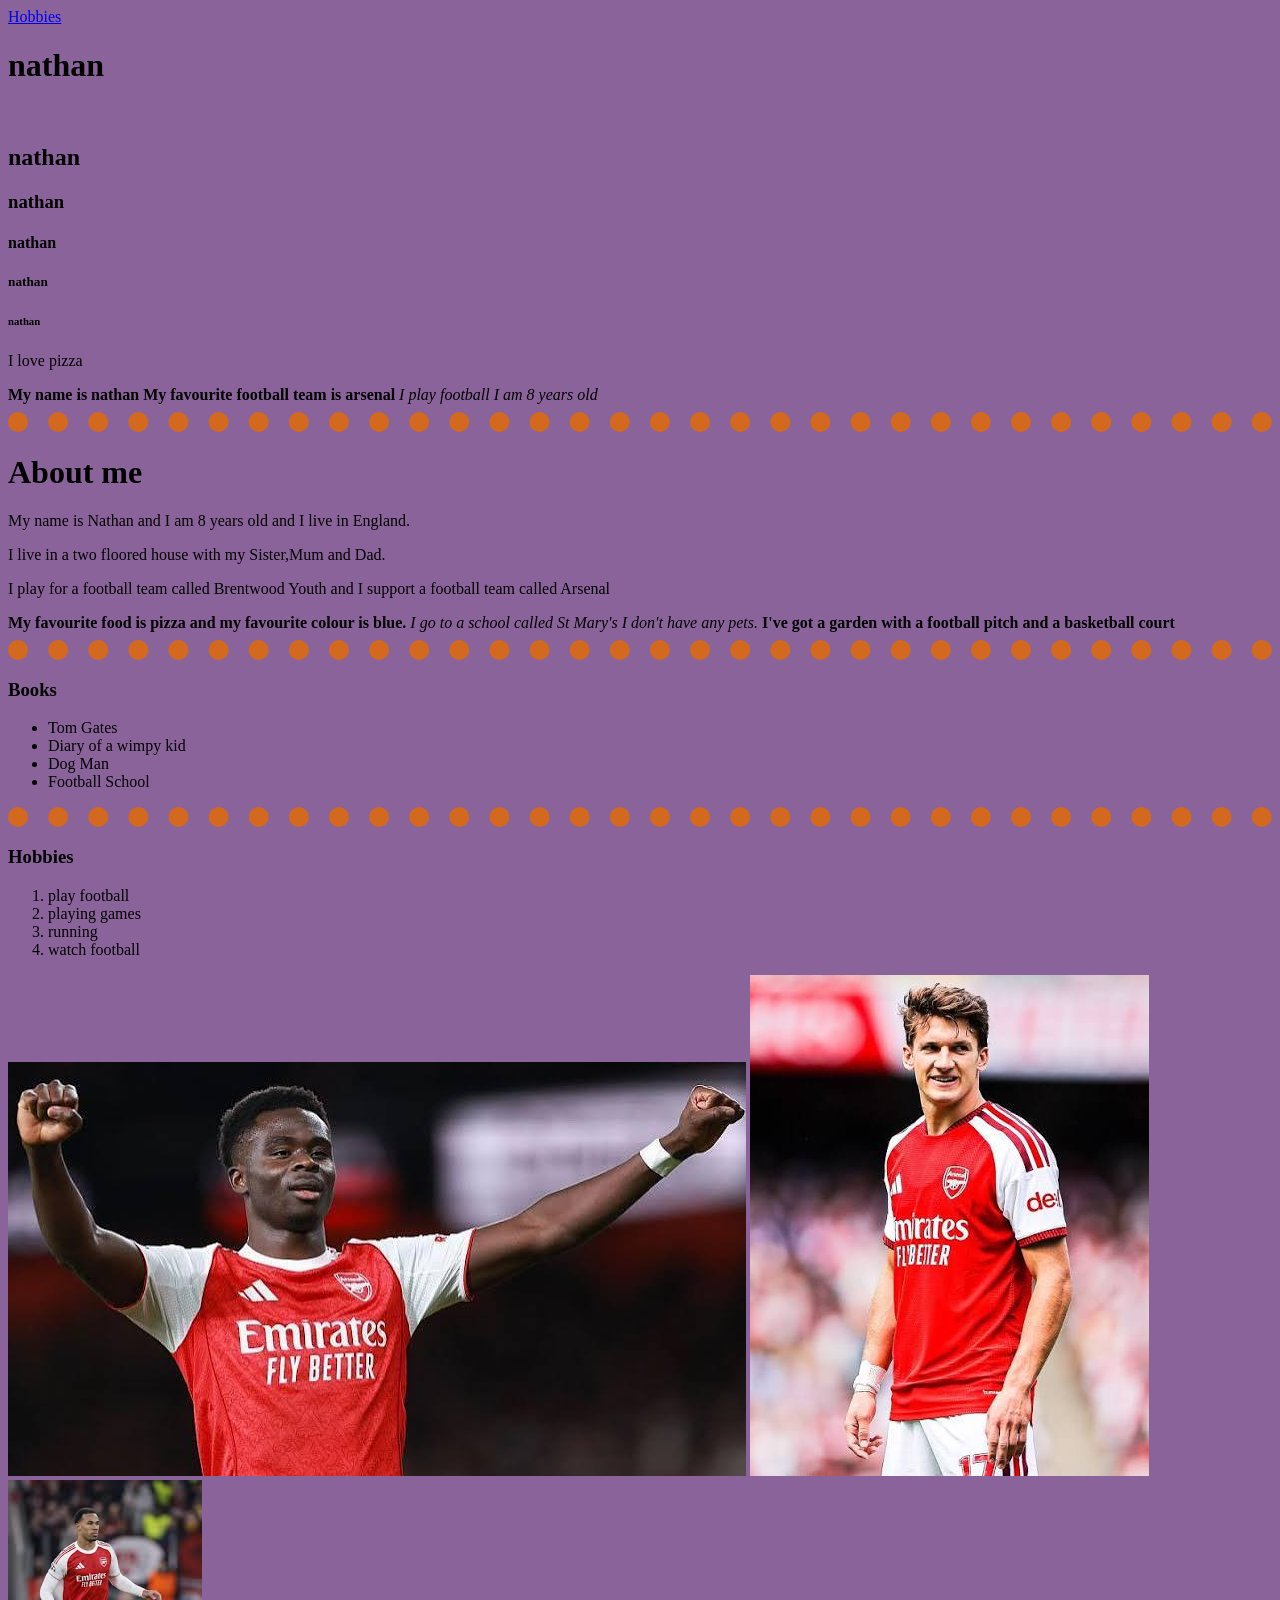
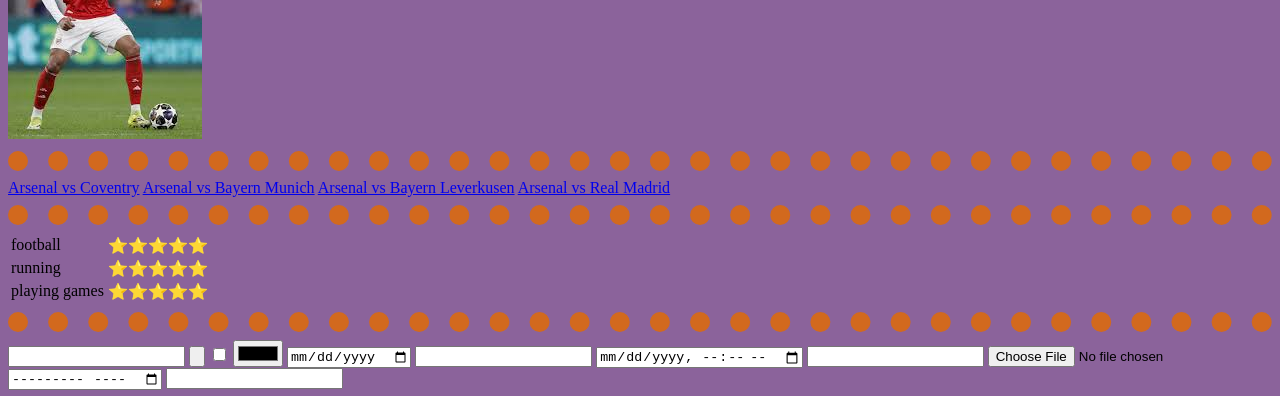
<file: index.html>
<!DOCTYPE html>
<html lang="en">
<head>
    <meta charset="UTF-8">
    <meta name="viewport" content="width=device-width, initial-scale=1.0">
    <title>web development</title>
<link rel="stylesheet" href="style.css">
</head>
<a href="hobbies.html">Hobbies</a>
<body>
<h1>nathan</h1>
<br>
<h2>nathan</h2>
<h3>nathan</h3>
<h4>nathan</h4>
<h5>nathan</h5>
<h6>nathan</h6>
<p>I love pizza</p>
<b>My name is nathan</b>
<strong>My favourite football team is arsenal</strong>
<i>I play football</i>
<em>I am 8 years old</em>
<hr>
<h1>About me</h1>
<p>My name is Nathan and I am 8 years old and I live in England.</p>
<p>I live in a two floored house with my Sister,Mum and Dad.</p>
<p>I play for a football team called Brentwood Youth and I support a football team called Arsenal</p>
<b>My favourite food is pizza and my favourite colour is blue.  </b>
<i>I go to a school called St Mary's</i>
<em>I don't have any pets.</em>
<strong>I've got a garden with a football pitch and a basketball court</strong>
<hr>
<h3>Books</h3>
<ul>
<li>Tom Gates</li>
<li>Diary of a wimpy kid</li>
<li>Dog Man</li>
<li>Football School</li>
</ul>
<hr>
<h3>Hobbies</h3>
<ol>
<li>play football</li>
<li>playing games</li>
<li>running</li>
<li>watch football</li>

</ol>
<img src="images/Saka.jpg" alt="">
<img src="images/Tzolis.jpg" alt="">
<img src="images/Gabriel.jpg" alt="">
<hr>
<a href="https://www.youtube.com/watch?v=73SJoCxyxjs">Arsenal vs Coventry</a>
<a href="https://www.youtube.com/watch?v=q-Pjk-_hDho">Arsenal vs Bayern Munich</a>
<a href="https://www.youtube.com/watch?v=8XTKXPH3TAk">Arsenal vs Bayern Leverkusen</a>
<a href="https://www.youtube.com/watch?v=nA8mgzLH8KE">Arsenal vs Real Madrid</a>
<hr>
<table>
<tr>
<td>football</td>
<td>⭐⭐⭐⭐⭐</td>
</tr>
<tr>
<td>running</td>
<td>⭐⭐⭐⭐⭐</td>
</tr>
<tr>
<td>playing games</td>
<td>⭐⭐⭐⭐⭐</td>
</tr>
</table>
<hr>
<form class="" action="index.html" method="post">
<input type="text" name="" value="">
<input type="button" name="" value="">
<input type="checkbox" name="" value="">
<input type="color" name="" value="">
<input type="date" name="" value="">
<input type="datetime" name="" value="">
<input type="datetime-local" name="" value="">
<input type="email" name="" value="">
<input type="file" name="" value="">
<input type="hidden" name="" value="">
<input type="image" name="" value="">
<input type="month" name="" value="">
<input type="number" name="" value="">
     

</form>

</body>
</html>
</file>
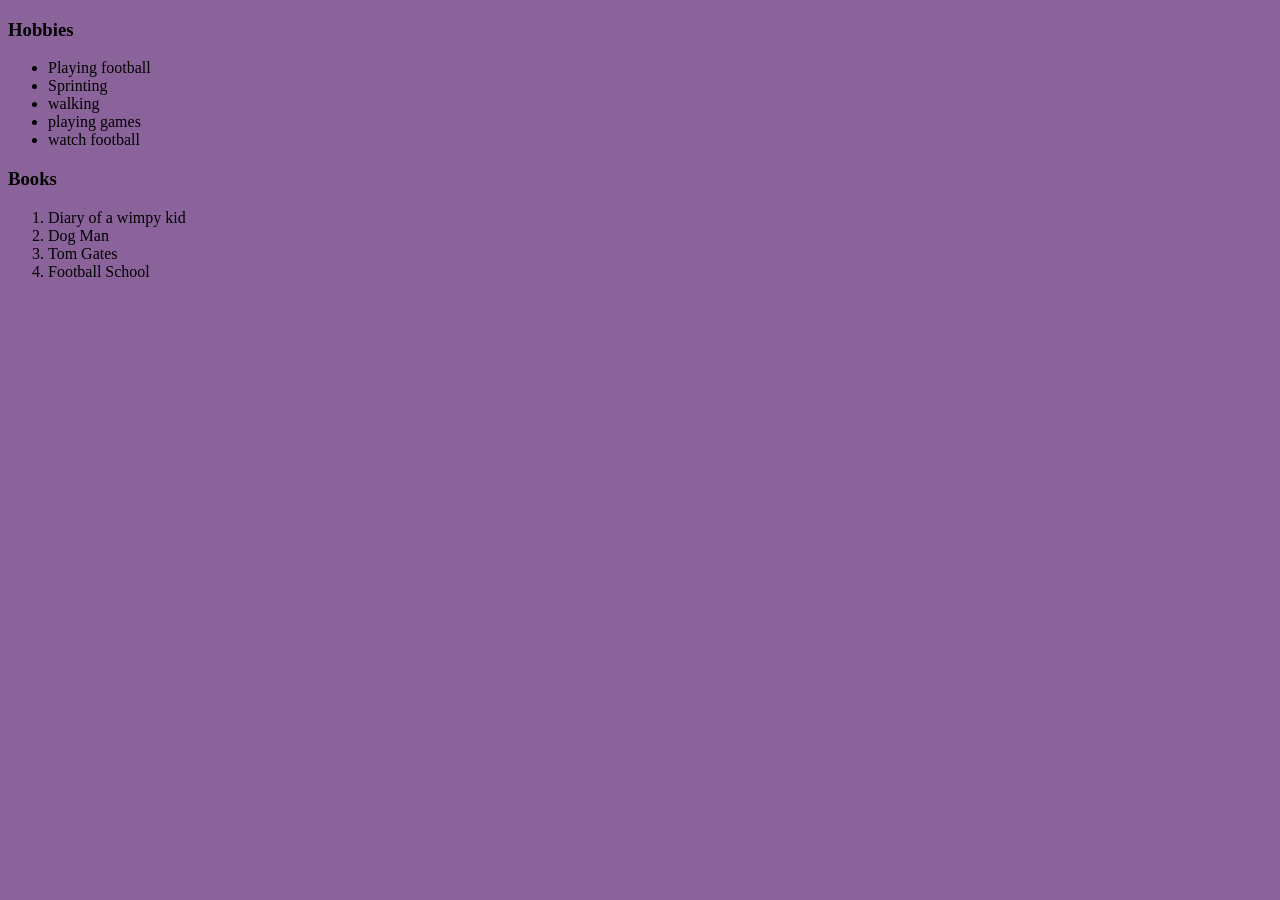
<file: hobbies.html>
<!DOCTYPE html>
<html lang="en">
<head>
    <meta charset="UTF-8">
    <meta name="viewport" content="width=device-width, initial-scale=1.0">
    <title>Hobbies</title>
    <link rel="stylesheet" href="style.css">
</head>
<body>
<h3>Hobbies</h3>
<ul>
<li>Playing football</li>
<li>Sprinting</li>
<li>walking</li>
<li>playing games</li>
<li>watch football</li>
</ul>
<h3>Books</h3>
<ol>
<li>Diary of a wimpy kid</li>
<li>Dog Man</li>
<li>Tom Gates</li>
<li>Football School</li>
</ol>    
    
</body>
</html>
</file>
<file: style.css>
body {
  background-color: #8B639B;    
}

hr {
border-style:none ;
border-top-style: dotted;
border-color: chocolate;
border-width: 20px;
width: 100%;
}
</file>
